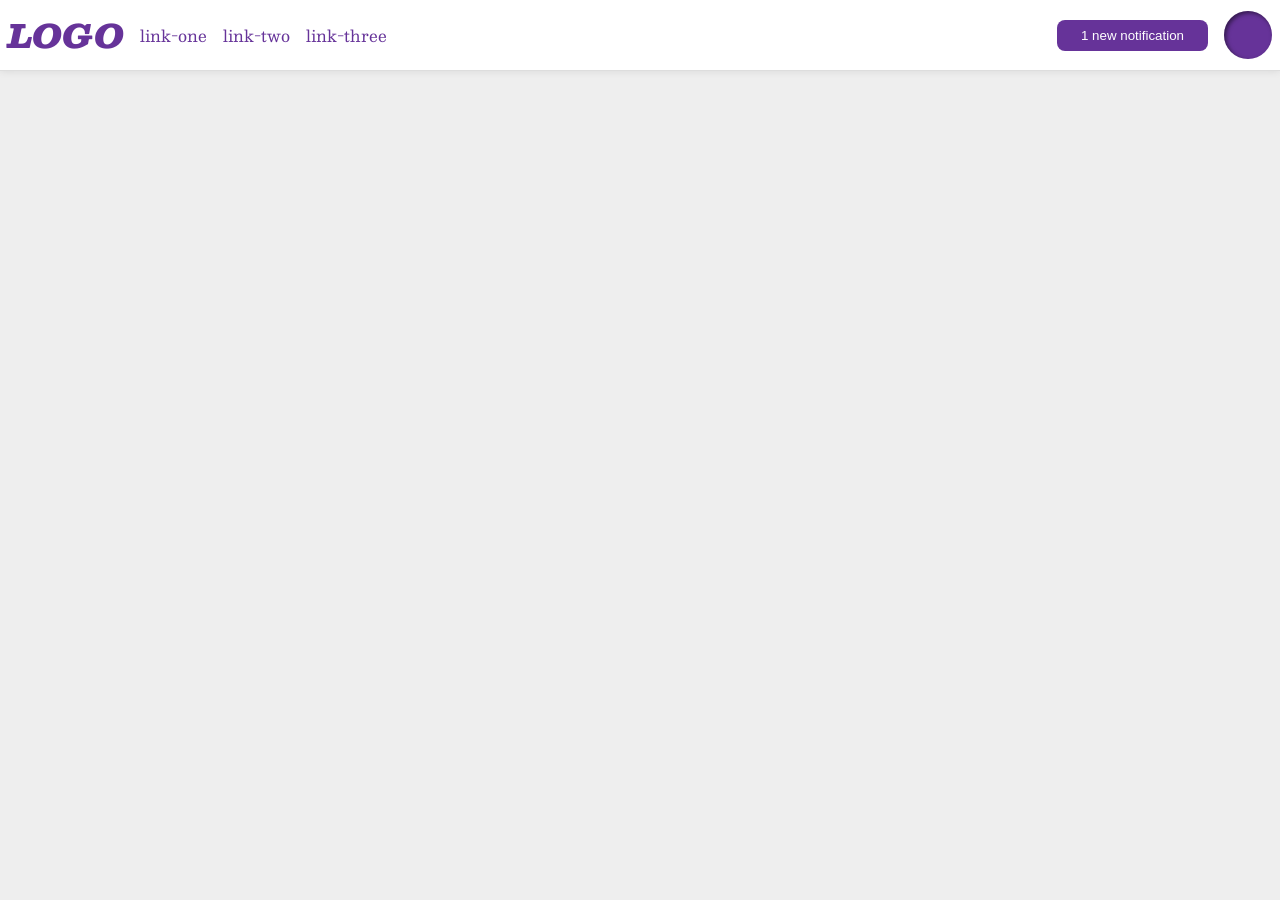
<file: foundations/flex/03-flex-header-2/index.html>
<!DOCTYPE html>
<html lang="en">

<head>
  <meta charset="UTF-8">
  <meta http-equiv="X-UA-Compatible" content="IE=edge">
  <meta name="viewport" content="width=device-width, initial-scale=1.0">
  <title>Flex Header 2</title>
  <link rel="stylesheet" href="style.css">
</head>

<body>
  <div class="header">
    <div class="left">
      <div class="logo">
        LOGO
      </div>
      <ul class="links">
        <li><a href="https://google.com">link-one</a></li>
        <li><a href="https://google.com">link-two</a></li>
        <li><a href="https://google.com">link-three</a></li>
      </ul>
    </div>
    <div class="right">
      <button class="notifications">
        1 new notification
      </button>
      <div class="profile-image"></div>
    </div>
  </div>
</body>

</html>
</file>
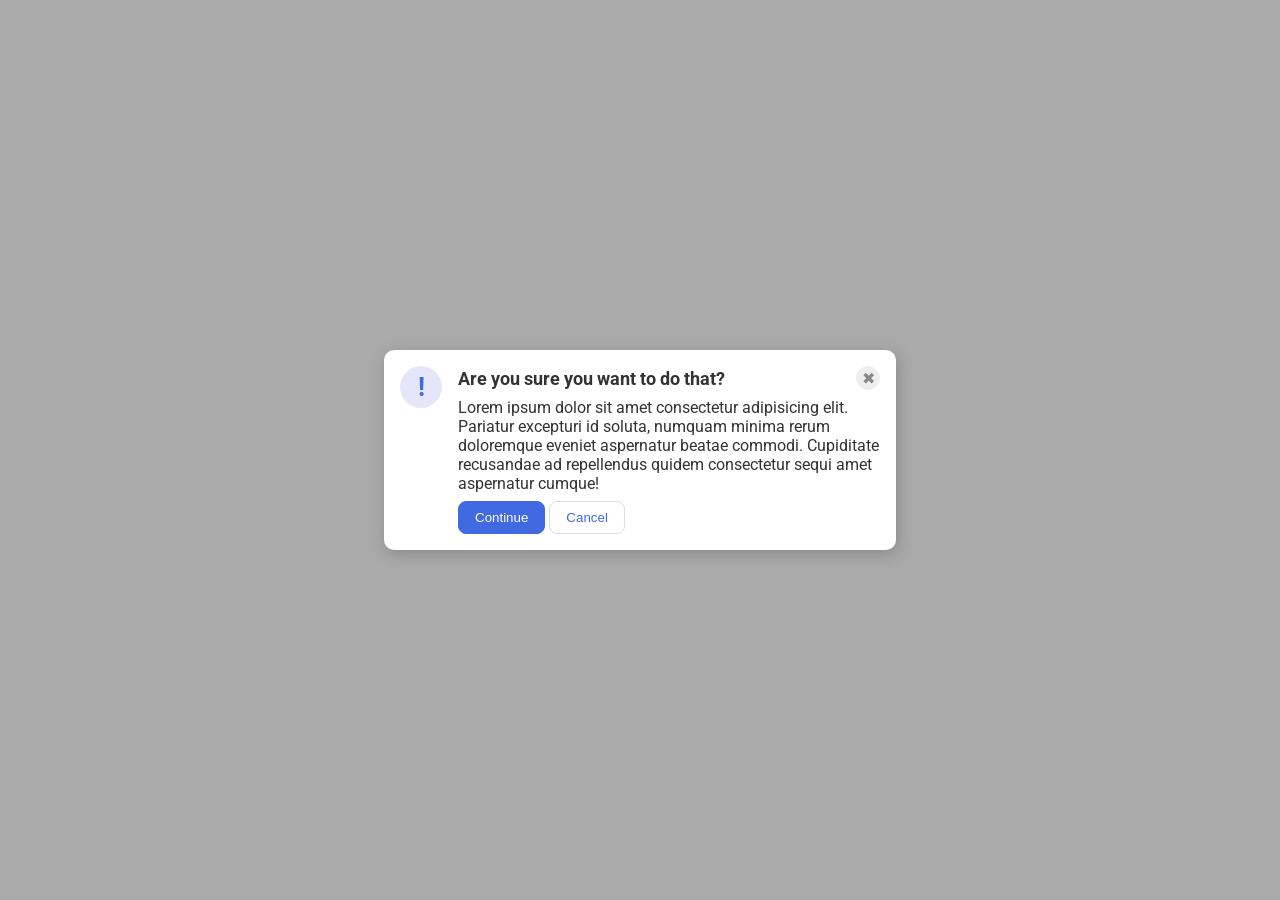
<file: foundations/flex/05-flex-modal/index.html>
<!DOCTYPE html>
<html lang="en">

<head>
  <meta charset="UTF-8">
  <meta http-equiv="X-UA-Compatible" content="IE=edge">
  <meta name="viewport" content="width=device-width, initial-scale=1.0">
  <link rel="stylesheet" href="style.css">
  <title>Modal</title>
</head>

<body>
  <div class="modal">
    <div class="icon">!</div>
    <div class="container">
      <div class="header">Are you sure you want to do that?
        <button class="close-button">✖</button>
      </div>
      <div class="text">Lorem ipsum dolor sit amet consectetur adipisicing elit. Pariatur excepturi id soluta, numquam
        minima rerum doloremque eveniet aspernatur beatae commodi. Cupiditate recusandae ad repellendus quidem
        consectetur sequi amet aspernatur cumque!</div>
      <button class="continue">Continue</button>
      <button class="cancel">Cancel</button>
    </div>
  </div>
</body>

</html>
</file>
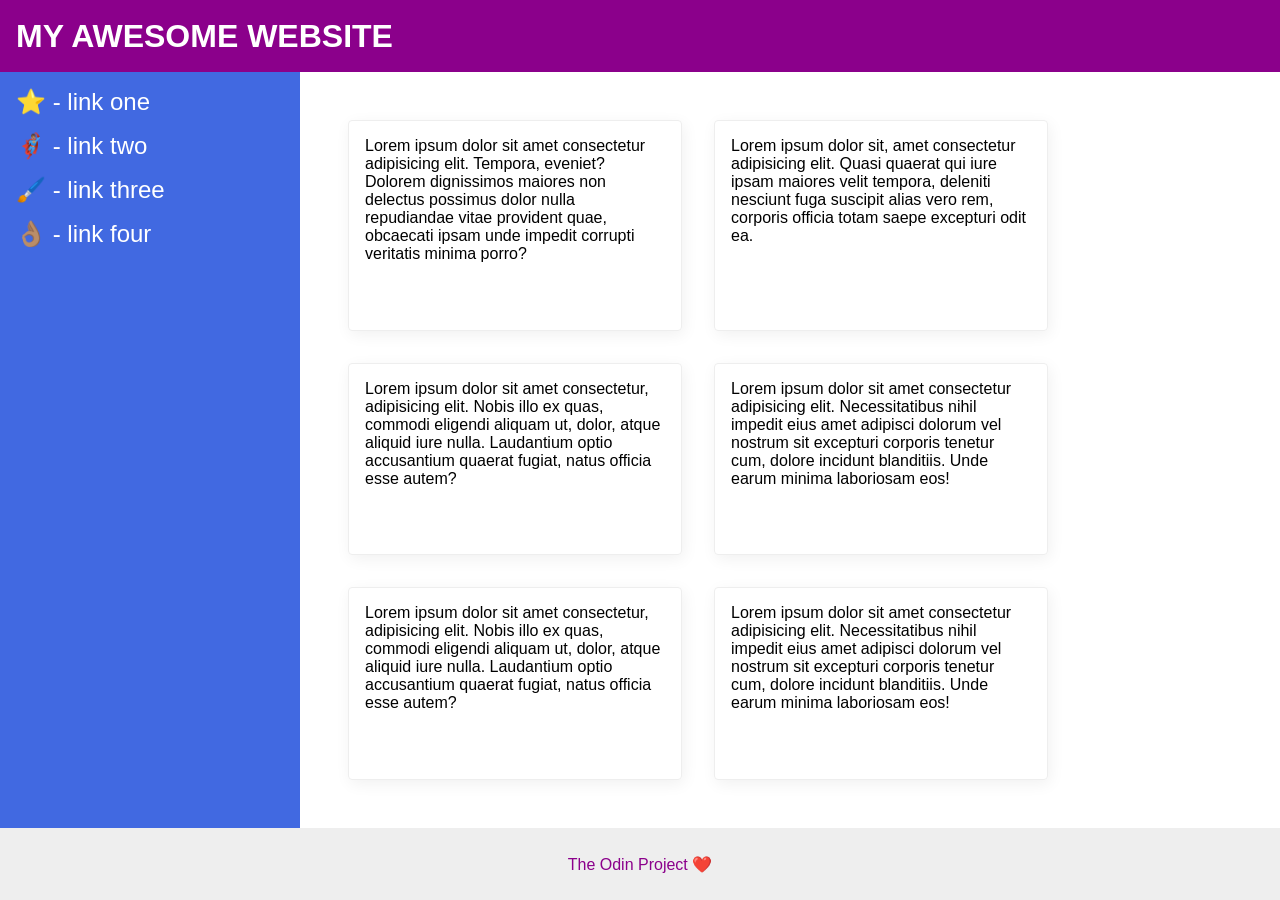
<file: foundations/flex/07-flex-layout-2/index.html>
<!DOCTYPE html>
<html lang="en">
  <head>
    <meta charset="UTF-8">
    <meta http-equiv="X-UA-Compatible" content="IE=edge">
    <meta name="viewport" content="width=device-width, initial-scale=1.0">
    <title>The Holy Grail</title>
    <link rel="stylesheet" href="style.css">
  </head>
  <body>
    <div class="header">
      MY AWESOME WEBSITE
    </div>
    <div class="body">
      <div class="sidebar">
        <ul>
          <li><a href="#">⭐ - link one</a></li>
          <li><a href="#">🦸🏽‍♂️ - link two</a></li>
          <li><a href="#">🖌️ - link three</a></li>
          <li><a href="#">👌🏽 - link four</a></li>
        </ul>
      </div>
      <div class="container">
        <div class="card">Lorem ipsum dolor sit amet consectetur adipisicing elit. Tempora, eveniet? Dolorem dignissimos maiores non delectus possimus dolor nulla repudiandae vitae provident quae, obcaecati ipsam unde impedit corrupti veritatis minima porro?</div>
        <div class="card">Lorem ipsum dolor sit, amet consectetur adipisicing elit. Quasi quaerat qui iure ipsam maiores velit tempora, deleniti nesciunt fuga suscipit alias vero rem, corporis officia totam saepe excepturi odit ea.</div>
        <div class="card">Lorem ipsum dolor sit amet consectetur, adipisicing elit. Nobis illo ex quas, commodi eligendi aliquam ut, dolor, atque aliquid iure nulla. Laudantium optio accusantium quaerat fugiat, natus officia esse autem?</div>
        <div class="card">Lorem ipsum dolor sit amet consectetur adipisicing elit. Necessitatibus nihil impedit eius amet adipisci dolorum vel nostrum sit excepturi corporis tenetur cum, dolore incidunt blanditiis. Unde earum minima laboriosam eos!</div>
        <div class="card">Lorem ipsum dolor sit amet consectetur, adipisicing elit. Nobis illo ex quas, commodi eligendi aliquam ut, dolor, atque aliquid iure nulla. Laudantium optio accusantium quaerat fugiat, natus officia esse autem?</div>
        <div class="card">Lorem ipsum dolor sit amet consectetur adipisicing elit. Necessitatibus nihil impedit eius amet adipisci dolorum vel nostrum sit excepturi corporis tenetur cum, dolore incidunt blanditiis. Unde earum minima laboriosam eos!</div>
      </div>
    </div>
    <div class="footer">
      The Odin Project ❤️
    </div>
  </body>
</html>
</file>
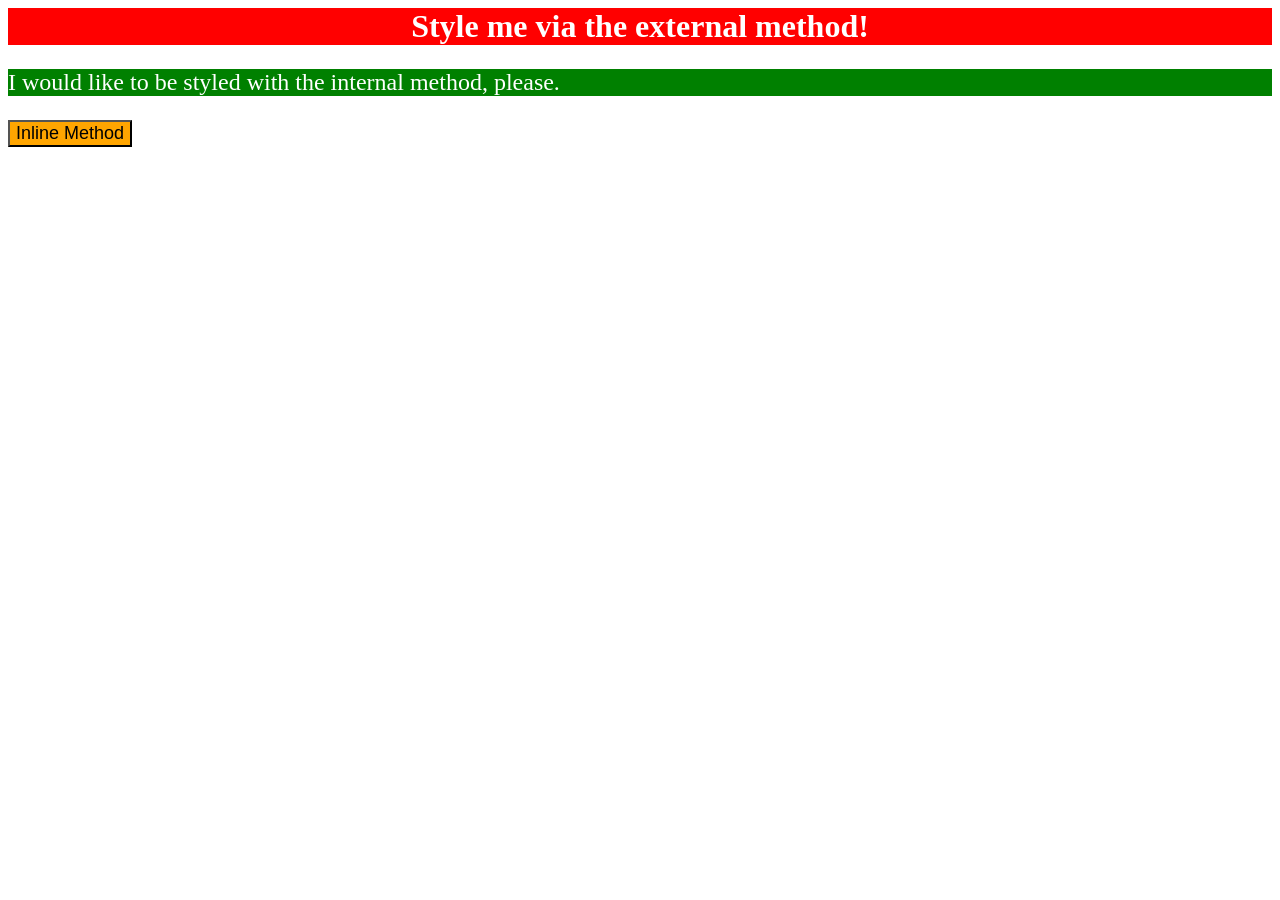
<file: foundations/intro-to-css/01-css-methods/index.html>
<!DOCTYPE html>
<html lang="en">
  <head>
    <link rel="stylesheet" href="index.css">
    <meta charset="UTF-8">
    <meta http-equiv="X-UA-Compatible" content="IE=edge">
    <meta name="viewport" content="width=device-width, initial-scale=1.0">
    <title>Methods for Adding CSS</title>
  </head>
  <body>
    <style>
      p {
        color: white;
        background-color: green;
        font-size: 24px;
      }
    </style>
    <div>Style me via the external method!</div>
    <p>I would like to be styled with the internal method, please.</p>
    <button style="color: black; background-color: orange; font-size: 18px;">Inline Method</button>
  </body>
</html>
</file>
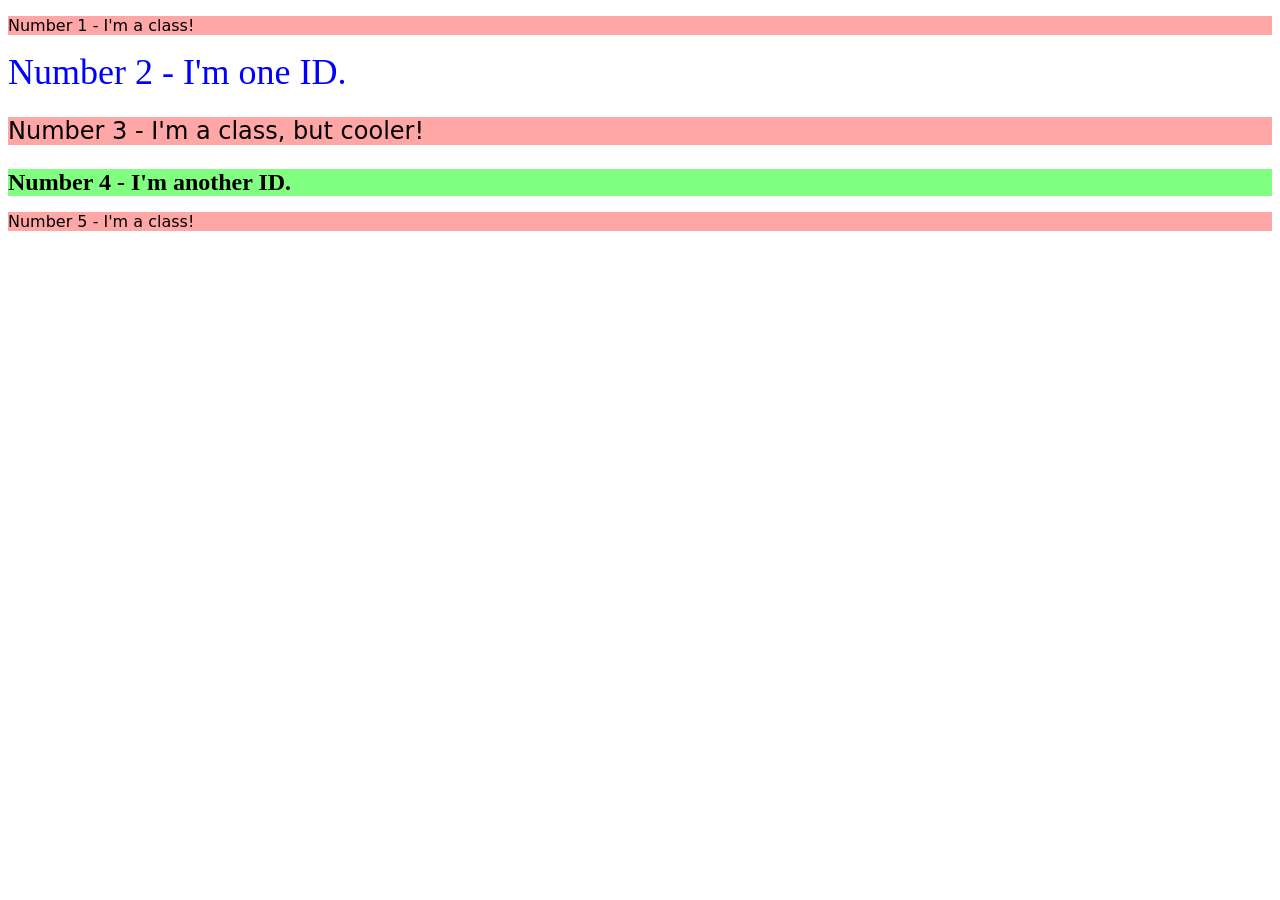
<file: foundations/intro-to-css/02-class-id-selectors/index.html>
<!DOCTYPE html>
<html lang="en">
  <head>
    <meta charset="UTF-8">
    <meta http-equiv="X-UA-Compatible" content="IE=edge">
    <meta name="viewport" content="width=device-width, initial-scale=1.0">
    <title>Class and ID Selectors</title>
    <link rel="stylesheet" href="style.css">
  </head>
  <body>
    <p class="odd">Number 1 - I'm a class!</p>
    <div id="two">Number 2 - I'm one ID.</div>
    <p class="odd" id="fontSize">Number 3 - I'm a class, but cooler!</p>
    <div id="four">Number 4 - I'm another ID.</div>
    <p class="odd">Number 5 - I'm a class!</p>
  </body>
</html>
</file>
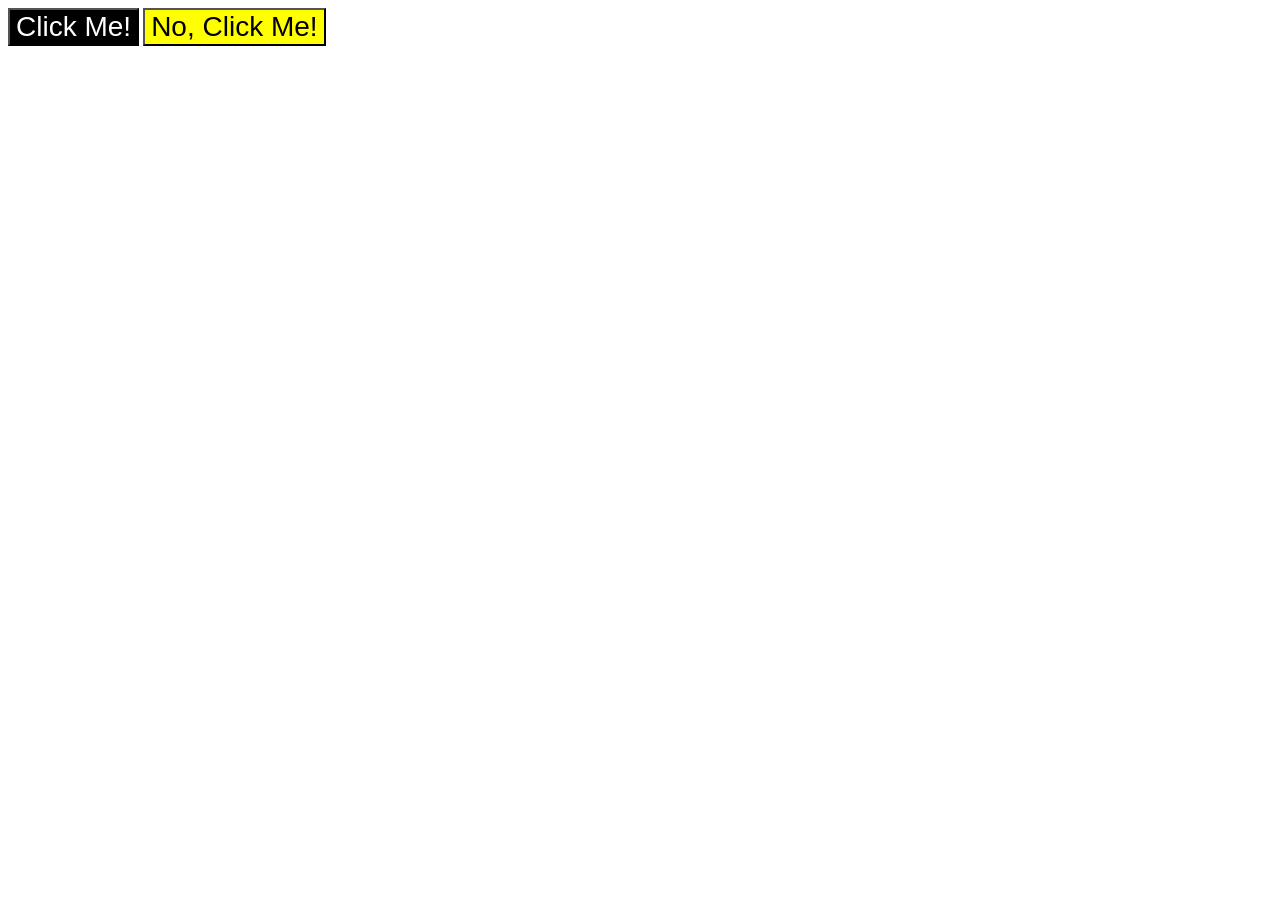
<file: foundations/intro-to-css/03-grouping-selectors/index.html>
<!DOCTYPE html>
<html lang="en">
  <head>
    <meta charset="UTF-8">
    <meta http-equiv="X-UA-Compatible" content="IE=edge">
    <meta name="viewport" content="width=device-width, initial-scale=1.0">
    <title>Grouping Selectors</title>
    <link rel="stylesheet" href="style.css">
  </head>
  <body>
    <button class="pickMe">Click Me!</button>
    <button class="noPickMe">No, Click Me!</button>
  </body>
</html>
</file>
<file: foundations/flex/03-flex-header-2/style.css>
/* this is some magical font-importing.  
you'll learn about it later. */
@import url('https://fonts.googleapis.com/css2?family=Besley:ital,wght@0,400;1,900&display=swap');

body {
  margin: 0;
  background: #eee;
  font-family: Besley, serif;
}

.header {
  background: white;
  border-bottom: 1px solid #ddd;
  box-shadow: 0 0 8px rgba(0,0,0,.1);
  display: flex;
  justify-content: space-between;
  padding: 8px;
}

.profile-image {
  background: rebeccapurple;
  box-shadow: inset 2px 2px 4px rgba(0,0,0,.5);
  border-radius: 50%;
  width: 48px;
  height: 48px;
}

.logo {
  color: rebeccapurple;
  font-size: 32px;
  font-weight: 900;
  font-style: italic;
}

button {
  border: none;
  border-radius: 8px;
  background: rebeccapurple;
  color: white;
  padding: 8px 24px;
}

a {
  /* this removes the line under our links */
  text-decoration: none;
  color: rebeccapurple;
}

ul {
  list-style-type: none;
  display: flex;
  gap: 16px;
  margin: 0;
  padding: 0;
}

.left, .right {
  display: flex;
  align-items: center;
  gap: 16px;
}
</file>
<file: foundations/flex/05-flex-modal/style.css>
@import url('https://fonts.googleapis.com/css2?family=Roboto:wght@400;700&display=swap');

html, body {
  height: 100%;
}

body {
  font-family: Roboto, sans-serif;
  margin: 0;
  background: #aaa;
  color: #333;
  /* I'll give you this one for free lol */
  display: flex;
  align-items: center;
  justify-content: center;
}

.modal {
  background: white;
  width: 480px;
  border-radius: 10px;
  box-shadow: 2px 4px 16px rgba(0,0,0,.2);
  display: flex;
  gap: 16px;
  padding: 16px;
}

.header {
  display: flex;
  align-items: center;
  justify-content: space-between;
  font-size: 18px;
  font-weight: 700;
  margin-bottom: 8px;
}

.icon {
  color: royalblue;
  font-size: 26px;
  font-weight: 700;
  background: lavender;
  width: 42px;
  height: 42px;
  border-radius: 50%;
  display: flex;
  align-items: center;
  justify-content: center;
  flex-shrink: 0;
}

.text {
  margin-bottom: 8px;
}

.close-button {
  background: #eee;
  border-radius: 50%;
  color: #888;
  font-weight: 400;
  font-size: 16px;
  height: 24px;
  width: 24px;
  display: flex;
  align-items: center;
  justify-content: center;
  border: 1px solid #eee;
  padding: 0;
}

button {
  cursor: pointer;
  padding: 8px 16px;
  border-radius: 8px;
}

button.continue {
  background: royalblue;
  border: 1px solid royalblue;
  color: white;
}

button.cancel {
  background: white;
  border: 1px solid #ddd;
  color: royalblue;
}
</file>
<file: foundations/flex/07-flex-layout-2/style.css>
body {
  font-family: -apple-system, BlinkMacSystemFont, 'Segoe UI', Roboto, Oxygen, Ubuntu, Cantarell, 'Open Sans', 'Helvetica Neue', sans-serif;
  margin: 0;
  min-height: 100vh;
  display: flex;
  flex-direction: column;
}

/* remove list style */
ul {
  list-style-type: none;
  margin: 0;
  padding: 0;
}

li {
  margin-bottom: 16px;
}

/* remove list bullet and "link" color */
a {
  color: white;
  text-decoration: none;
  font-size: 24px;
}

/* CLASSES */

.header {
  height: 72px;
  background: darkmagenta;
  color: white;
  display: flex;
  align-items: center;
  padding: 0 16px;
  font-size: 32px;
  font-weight: 900;
}

.footer {
  height: 72px;
  background: #eee;
  color: darkmagenta;
  display: flex;
  align-items: center;
  justify-content: center;
}

.body {
  flex: 1;
  display: flex;
}

.sidebar {
  width: 300px;
  background: royalblue;
  box-sizing: border-box;
  flex-shrink: 0;
  padding: 16px;
}

.card {
  border: 1px solid #eee;
  box-shadow: 2px 4px 16px rgba(0,0,0,.06);
  border-radius: 4px;
  padding: 16px;
  width: 300px;
}

.container {
  padding: 48px;
  display: flex;
  flex-wrap: wrap;
  gap: 32px;
}
</file>
<file: foundations/intro-to-css/01-css-methods/index.css>
div {
    background-color: red;
    color: white;
    font-size: 32px;
    text-align: center;
    font-weight: bold;
}
</file>
<file: foundations/intro-to-css/02-class-id-selectors/style.css>
/* Add CSS Styling */
.odd {
    background-color: rgb(255, 167, 167);
    font-family: Verdana, "DejaVu Sans", sans-serif;
}

#two {
    color:#0000ff;
    font-size: 36px;
}
#four {
    background-color:hsl(120, 100%, 75%);
    font-weight: bold;
    font-size: 24px;
}
#fontSize {
    font-size: 24px;
}
</file>
<file: foundations/intro-to-css/03-grouping-selectors/style.css>
/* Add CSS Styling */
.pickMe,
.noPickMe {
    font-size: 28px;
    font-family: Helvetica, 'Times New Roman', sans-serif;
}

.pickMe {
    background-color: black;
    color: white;
}

.noPickMe {
    background-color: yellow;
}
</file>
